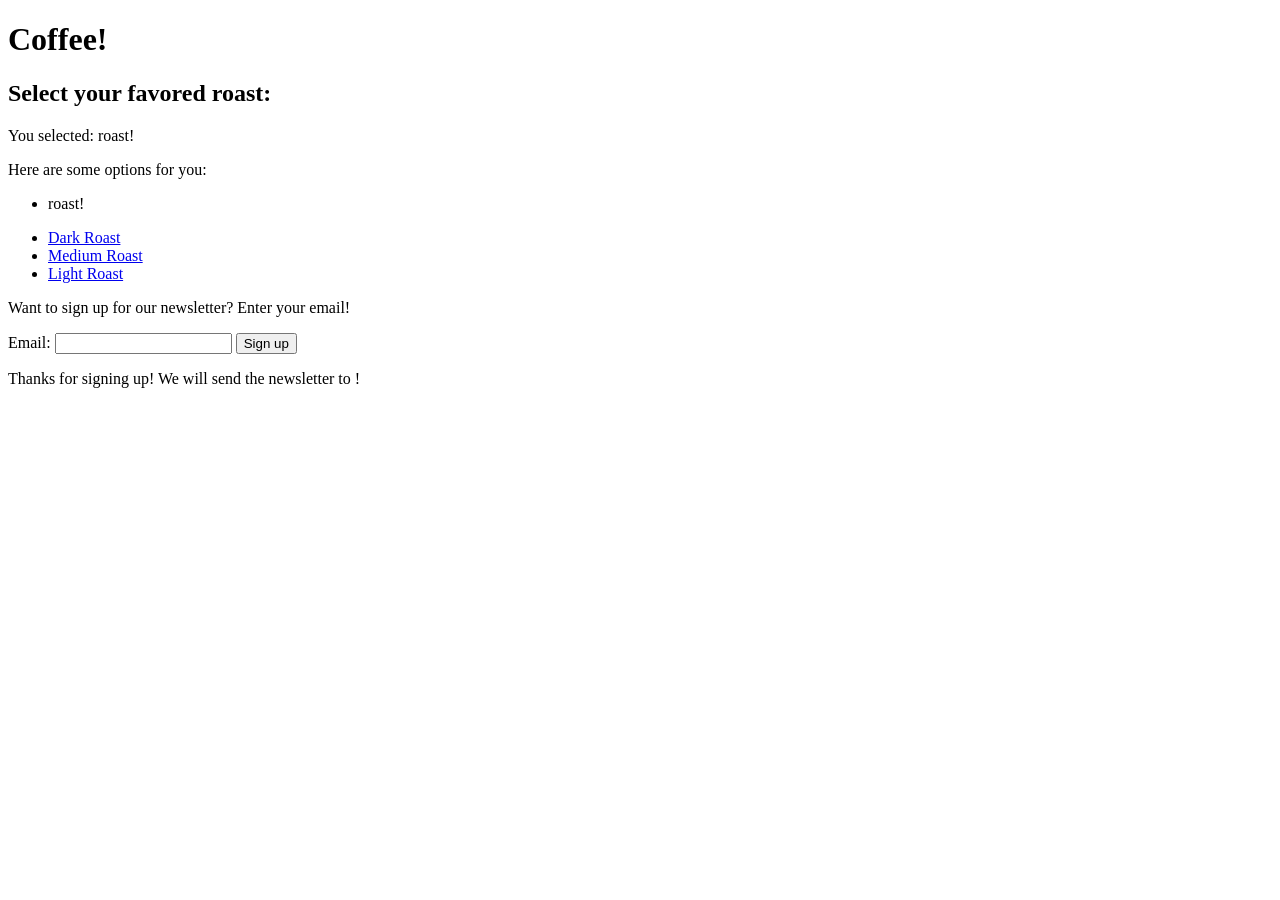
<file: src/main/resources/templates/coffee.html>
<!DOCTYPE html>
<html xmlns:th="http://www.thymeleaf.org" lang="en">
<head th:replace="partials/partials.html :: head ('Coffee')"></head>
<body>
    <nav th:replace="partials/partials.html :: bootstrap-nav"></nav>
    <h1>Coffee!</h1>
    <h2 th:unless="${selections}">Select your favored roast:</h2>
    <div th:if="${selections}">
        <p>You selected: <span th:text="${selections.get(0).roast}"></span> roast!</p>
        <p>Here are some options for you:</p>
        <ul>
            <li th:each="selection : ${selections}">
                <p>
                    <span th:text="${selection.brand}"></span>
                    <span th:text="${selection.origin}"></span>
                    <span th:text="${selection.roast}"></span> roast!
                </p>
            </li>
        </ul>

<!--        <p>We have an amazing <span th:text="${selection.origin}"></span> <span th:text="${selection.roast}"></span> roast!</p>-->
    </div>
    <ul>
        <li><a href="/coffee/dark">Dark Roast</a></li>
        <li><a href="/coffee/medium">Medium Roast</a></li>
        <li><a href="/coffee/light">Light Roast</a></li>
    </ul>
    <div>
        <p>Want to sign up for our newsletter? Enter your email!</p>
        <form action="/coffee" method="post">
            <label for="email">Email:</label>
            <input type="email" name="email" id="email">
            <button type="submit">Sign up</button>
        </form>
        <p th:if="${email}">Thanks for signing up! We will send the newsletter to <span th:text="${email}"></span>!</p>
    </div>
</body>
</html>
</file>
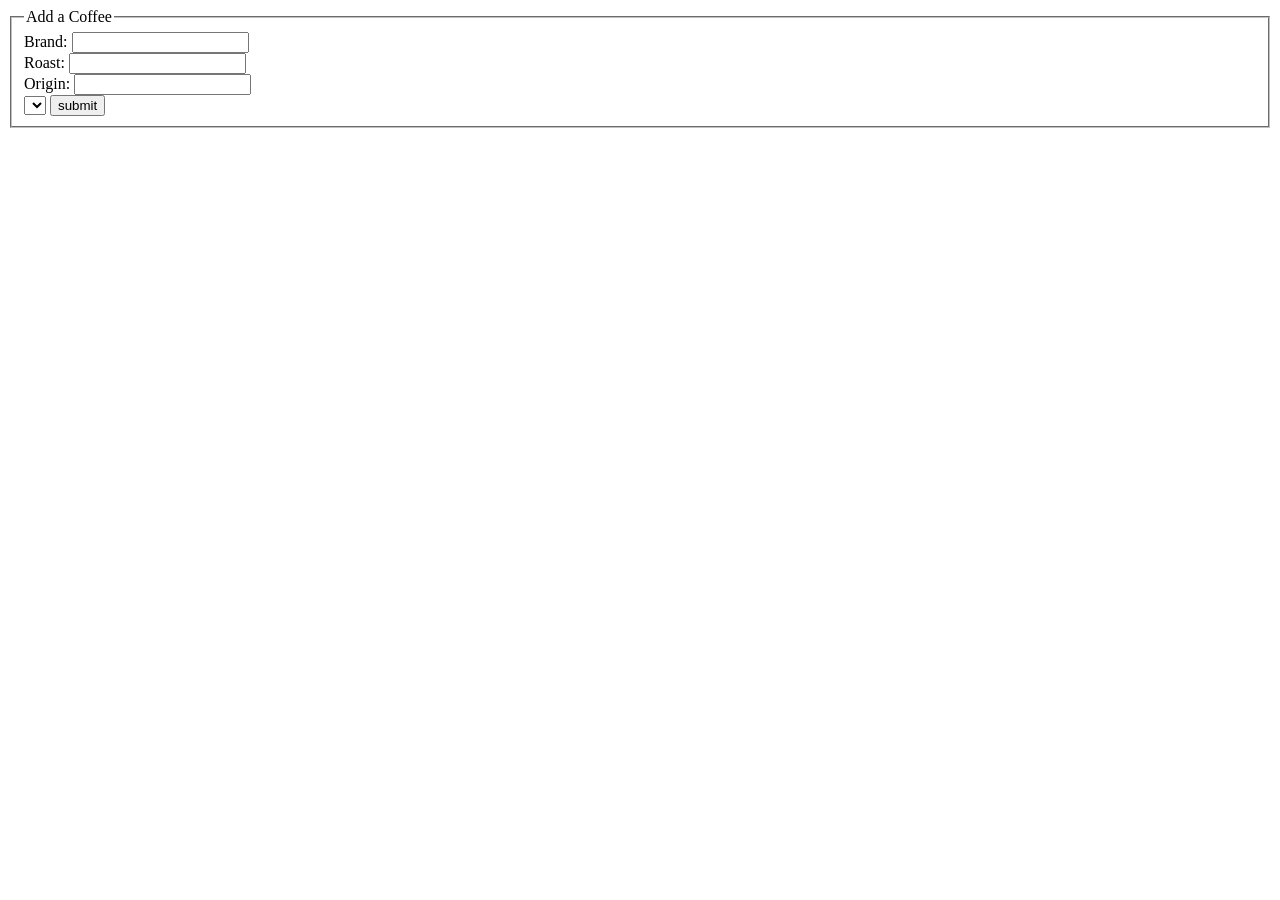
<file: src/main/resources/templates/create-coffee.html>
<!DOCTYPE html>
<html xmlns:th="http://www.thymeleaf.org" lang="en">
<head>
    <meta charset="UTF-8">
    <title>Insert a Coffee Into our Database</title>
</head>
<body>
<fieldset>
    <legend>Add a Coffee</legend>
    <form action="/coffee/new" method="post" th:object="${coffee}">
        <label for="brand">Brand:</label>
        <input type="text" id="brand" name="brand" th:field="*{brand}"><br>
        <label for="roast">Roast:</label>
        <input type="text" id="roast" name="roast" th:field="*{roast}"><br>
        <label for="origin">Origin:</label>
        <input type="text" id="origin" name="origin" th:field="*{origin}"><br>
        <select name="supplier" id="supplier" th:field="*{supplier.id}">
            <option
                    th:each="supplier : ${suppliers}"
                    th:value="${supplier.id}"
                    th:text="${supplier.name}">
            </option>
        </select>
        <input type="submit" value="submit">
    </form>
</fieldset>
</body>
</html>
</file>
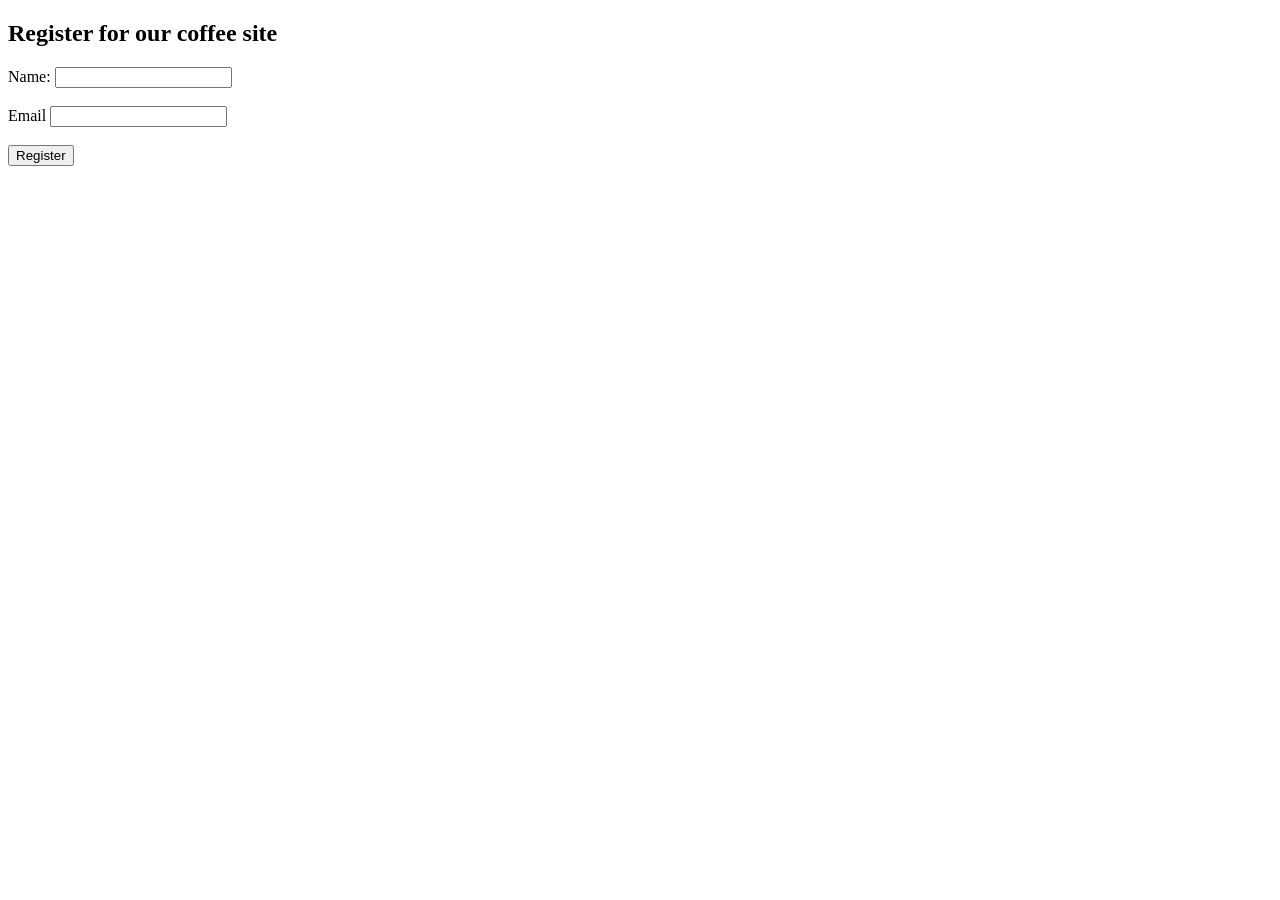
<file: src/main/resources/templates/registration.html>
<!DOCTYPE html>
<html xmlns:th="http://www.thymeleaf.org" lang="en">
<head>
  <meta charset="UTF-8">
  <title>Customer Registration</title>
</head>
<body>
<h2>Register for our coffee site</h2>
<form action="/coffee/customer/new" method="post" th:object="${customer}">
  <label for="name">Name:</label>
  <input type="text" th:field="*{name}" name="name" id="name"><br><br>
  <label for="email">Email</label>
  <input type="email" th:field="*{email}" name="email" id="email"><br><br>
  <input type="submit" value="Register">
</form>
</body>
</html>
</file>
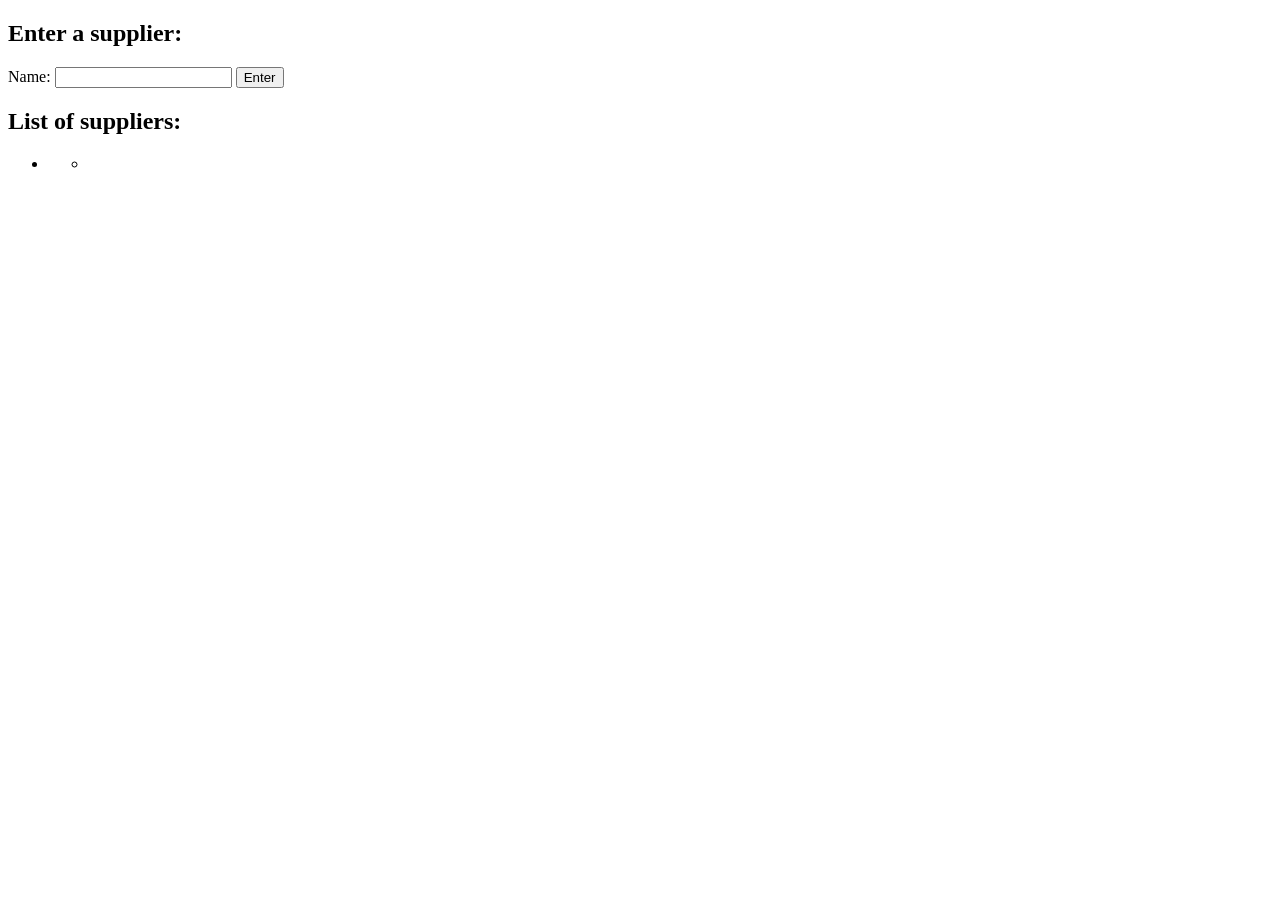
<file: src/main/resources/templates/suppliers.html>
<!DOCTYPE html>
<html xmlns:th="http://www.thymeleaf.org" lang="en">
<head>
  <meta charset="UTF-8">
  <title>Suppliers</title>
</head>
<body>
<h2>Enter a supplier:</h2>
<form action="/coffee/suppliers" method="post" th:object="${supplier}">
  <label for="name">Name:</label>
  <input type="text" name="name" id="name" th:field="*{name}">
  <input type="submit" value="Enter">
</form>
<div th:if="${suppliers.size() > 0}">
  <h2>List of suppliers:</h2>
  <ul>
    <li th:each="supplier : ${suppliers}">
      <p th:text="${supplier.name}"></p>
      <ul>
        <li th:each="coffee : ${supplier.coffees}">
          <p th:text="|${coffee.brand} ${coffee.origin} ${coffee.roast}|"></p>
        </li>
      </ul>
    </li>
  </ul>
</div>
</body>
</html>
</file>
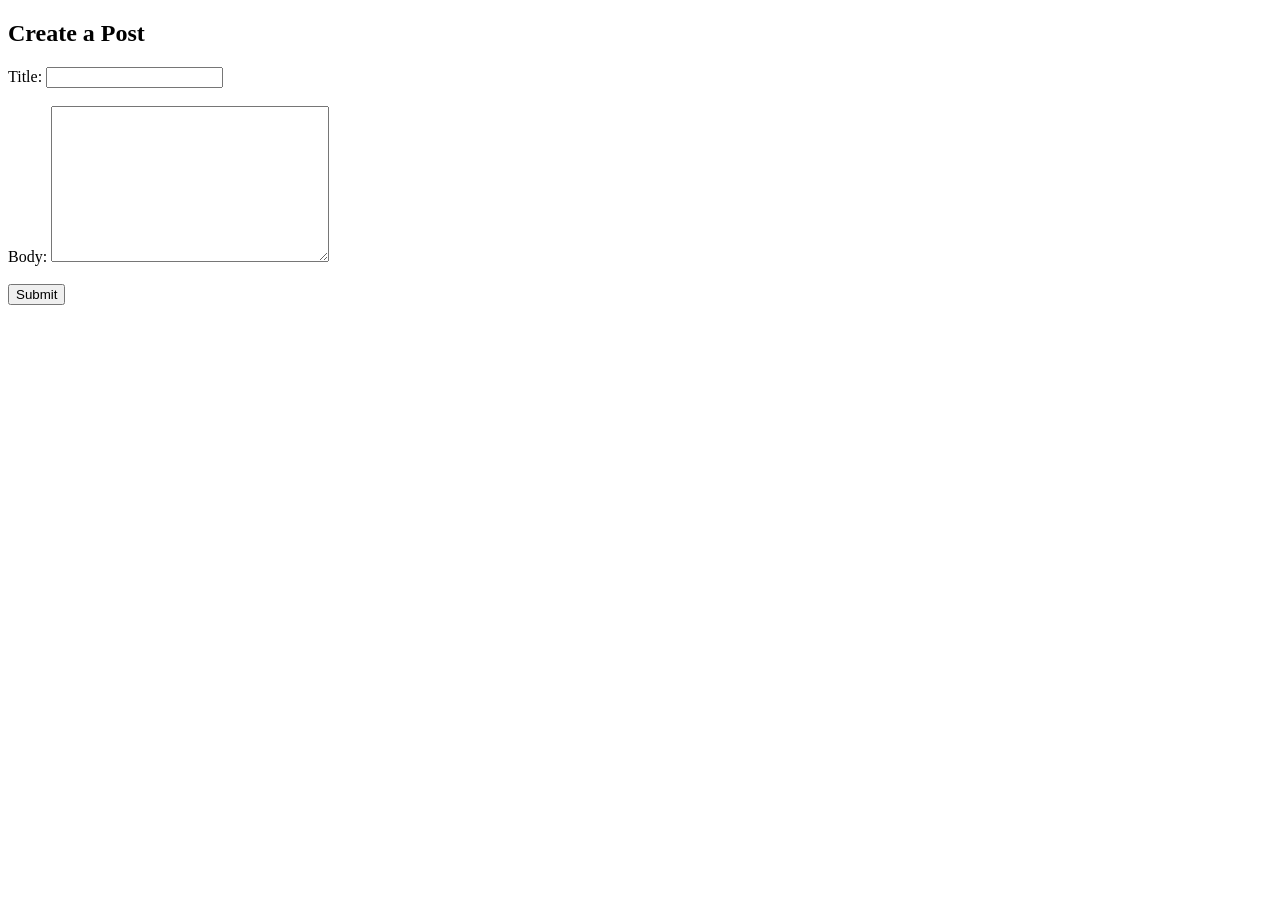
<file: src/main/resources/templates/posts/create.html>
<!DOCTYPE html>
<html lang="en">
<head>
    <meta charset="UTF-8">
    <title>Create a Post</title>
</head>
<body>
  <h2>Create a Post</h2>
  <form action="/posts/create" method="post">
    <label for="title">Title:</label>
    <input type="text" name="title" id="title">
    <br><br>
    <label for="body">Body:</label>
    <textarea name="body" id="body" rows="10" cols="32"></textarea>
    <br><br>
    <input type="submit" value="Submit">
  </form>
</body>
</html>
</file>
